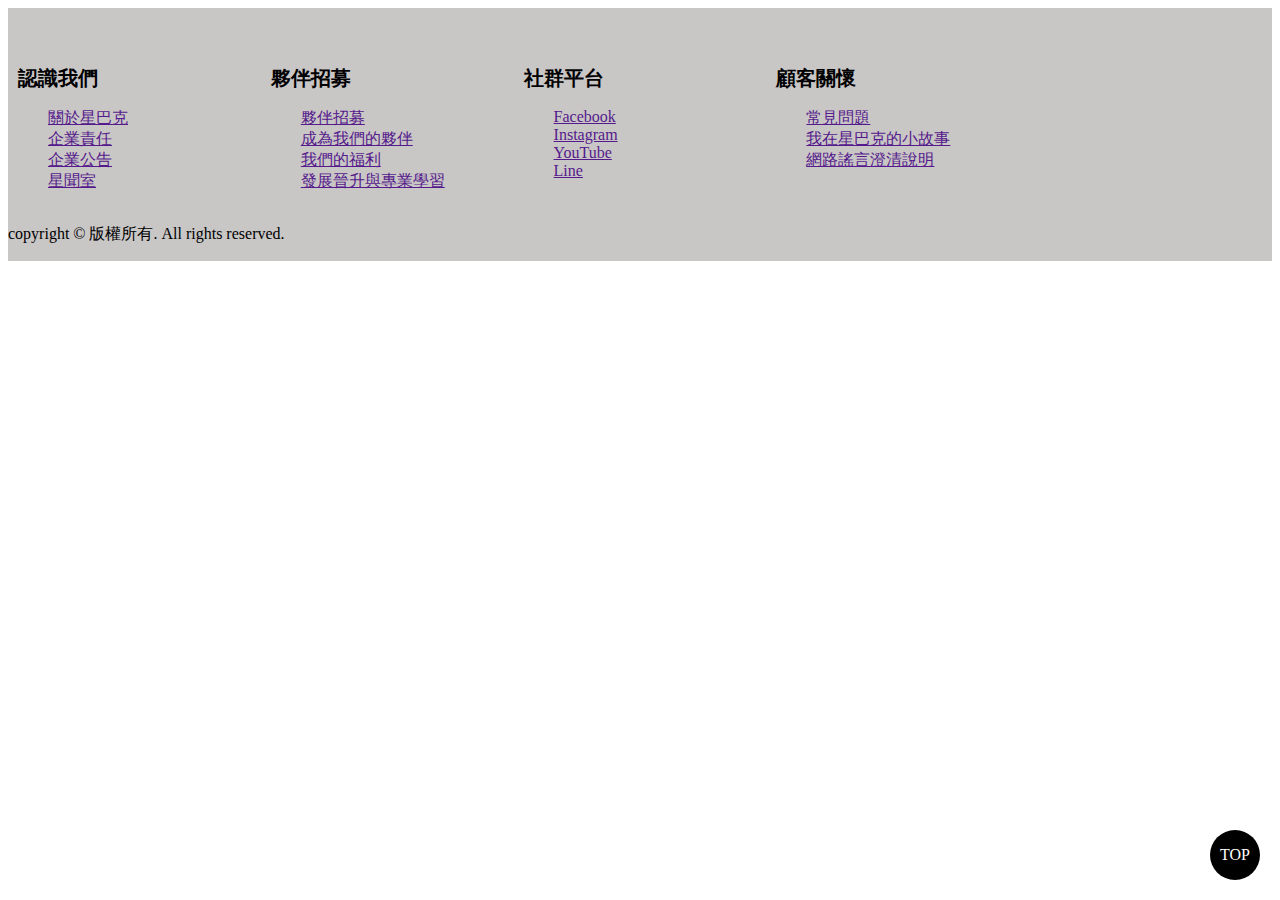
<file: html/footer.html>
<!DOCTYPE html>
<html lang="en">
<head>
    <meta charset="UTF-8">
    <meta name="viewport" content="width=device-width, initial-scale=1.0">
    <title>Document</title>
    <link rel="stylesheet" href="css/footer.css">
    <link rel="stylesheet" href="https://cdnjs.cloudflare.com/ajax/libs/font-awesome/6.5.1/css/all.min.css" integrity="sha512-DTOQO9RWCH3ppGqcWaEA1BIZOC6xxalwEsw9c2QQeAIftl+Vegovlnee1c9QX4TctnWMn13TZye+giMm8e2LwA==" crossorigin="anonymous" referrerpolicy="no-referrer" />
</head>
<body>
    <footer>
    <div class="footer">
        <div class="social-icon">
            <a class="icon-facebook" href="https://www.facebook.com/starbuckstaiwan?ref=nf"><i class="fa-brands fa-square-facebook"></i></a>
            <a class="icon-instergram" href="https://www.instagram.com/starbuckstw/"><i class="fa-brands fa-square-instagram"></i></a>
            <a class="icon-youtube" href="https://www.youtube.com/user/STARBUCKSTW?feature=mhum"><i class="fa-brands fa-square-youtube"></i></a>
            <a class="icon-line" href="http://line.me/R/ti/p/@471vnurh"><i class="fa-brands fa-line"></i></a>
        </div>
        <div class="footer-main">
            <div class="contact-region">
                <div class="footer_info">
                    <h6>認識我們</h6>
                    <ul>
                        <li><a href="">關於星巴克</a></li>
                        <li><a href="">企業責任</a></li>
                        <li><a href="">企業公告</a></li>
                        <li><a href="">星聞室</a></li>
                    </ul>
                </div>
                <div class="footer_info">
                    <h6>夥伴招募</h6>
                    <ul>
                        <li><a href="">夥伴招募</a></li>
                        <li><a href="">成為我們的夥伴</a></li>
                        <li><a href="">我們的福利</a></li>
                        <li><a href="">發展晉升與專業學習</a></li>
                    </ul>
                </div>
                <div class="footer_info">
                    <h6>社群平台</h6>
                    <ul>
                        <li><a href="">Facebook</a></li>
                        <li><a href="">Instagram</a></li>
                        <li><a href="">YouTube</a></li>
                        <li><a href="">Line</a></li>
                    </ul>
                </div>
                <div class="footer_info">
                    <h6>顧客關懷</h6>
                    <ul>
                        <li><a href="">常見問題</a></li>
                        <li><a href="">我在星巴克的小故事</a></li>
                        <li><a href="">網路謠言澄清說明</a></li>
                    </ul>
                </div>
            </div>
        </div>
        <a href="#" class="pagetop">TOP</a>
        <div class="contact-region">
            <p>copyright &copy; 版權所有. All rights reserved.</p>
        </div>
        </div>
    </div>
     </footer>
</body>
</html>
</file>
<file: html/css/footer.css>
*{
    box-sizing: border-box;
}
footer{
    background-color: rgb(201, 198, 198);
}
.footer{
    margin: auto;
    max-width: 1280px;
    text-align: center;
    background-color: rgb(201, 198, 198);
}
.footer-main{
    display: block;
    position: relative;
    box-sizing: border-box;
}
.contact-region{
    display: flex;
    width: 100%;
    margin: 0;
    list-style: none;
    text-align: left;
    color: rgb(0, 0, 0);
    text-decoration: none;
}
.footer_info{
    width: calc(100%/5);
    text-align: left;
    list-style: none;
}
h6{
    font-size: 20px;
    padding-left: 10px;
    margin: auto;
}
ul, li{
    list-style: none;
    text-decoration: none;
}
.pagetop{
    position: fixed; /* 固定定位 */
    display: block;  /* 塊級元素 */
    right: 20px;
    bottom: 20px;
    /* top right bottom left */
    width: 50px;
    height: 50px;
    background-color: black;
    text-align: center;
    line-height: 50px;  /* 行高150% 180% */
    text-decoration: none;
    color: white;
    border-radius: 50%;
}
.social-icon{
    text-align: left;
    margin-bottom: 20px;
}
.social-icon a{
    /* color: gray; */
    font-size: 32px;
    margin-right: 10px;
}
.icon-facebook{
    color: #4267B2;
}
.icon-instergram{
    color: #E1306C;
}
.icon-youtube{
    color: #FF0000;
}
.icon-line{
    color: #06c755;
}
</file>
